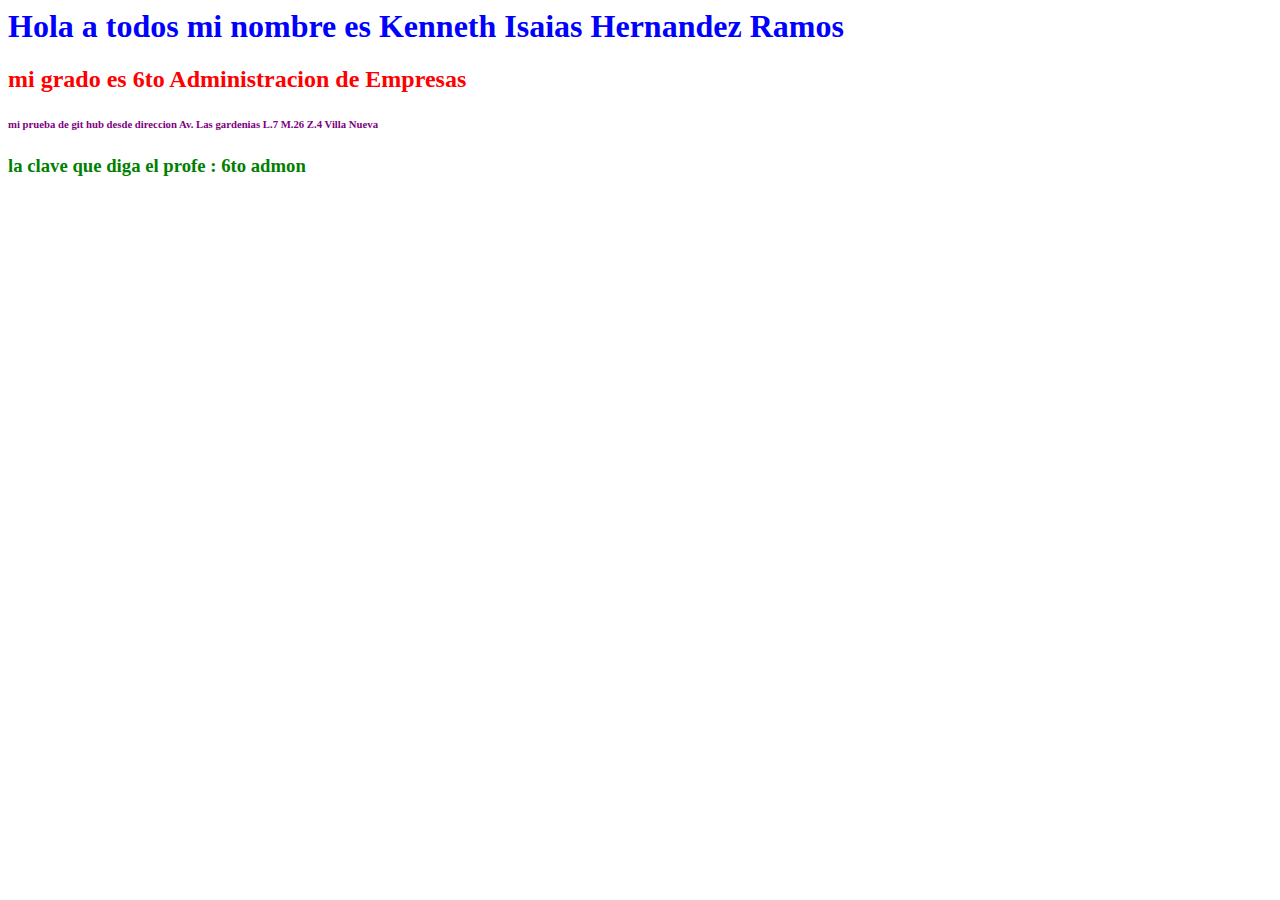
<file: Index.html>
<DOCTYPE . Html>
<html>
<head>
<title>prueba de proyecto examen</title>
<link REL=stylesheet  href="proyecto/css/style.css" type="text/css" media=SCREEN>
</head>
<body>
<h1>Hola a todos mi nombre es Kenneth Isaias Hernandez Ramos </h1>
<h2>mi grado es 6to Administracion de Empresas</h2>
<h6>mi prueba de git hub desde direccion  Av. Las gardenias L.7 M.26 Z.4 Villa Nueva  </h6>	
<h3>la clave que diga el profe : 6to admon </h3>
</body>
</html>
</file>
<file: proyecto/css/style.css>
h1{
	color:  blue;
}
h2{
	color: red;
}
h3{
	color: green;
}
h6{
	color: purple;
}
</file>
